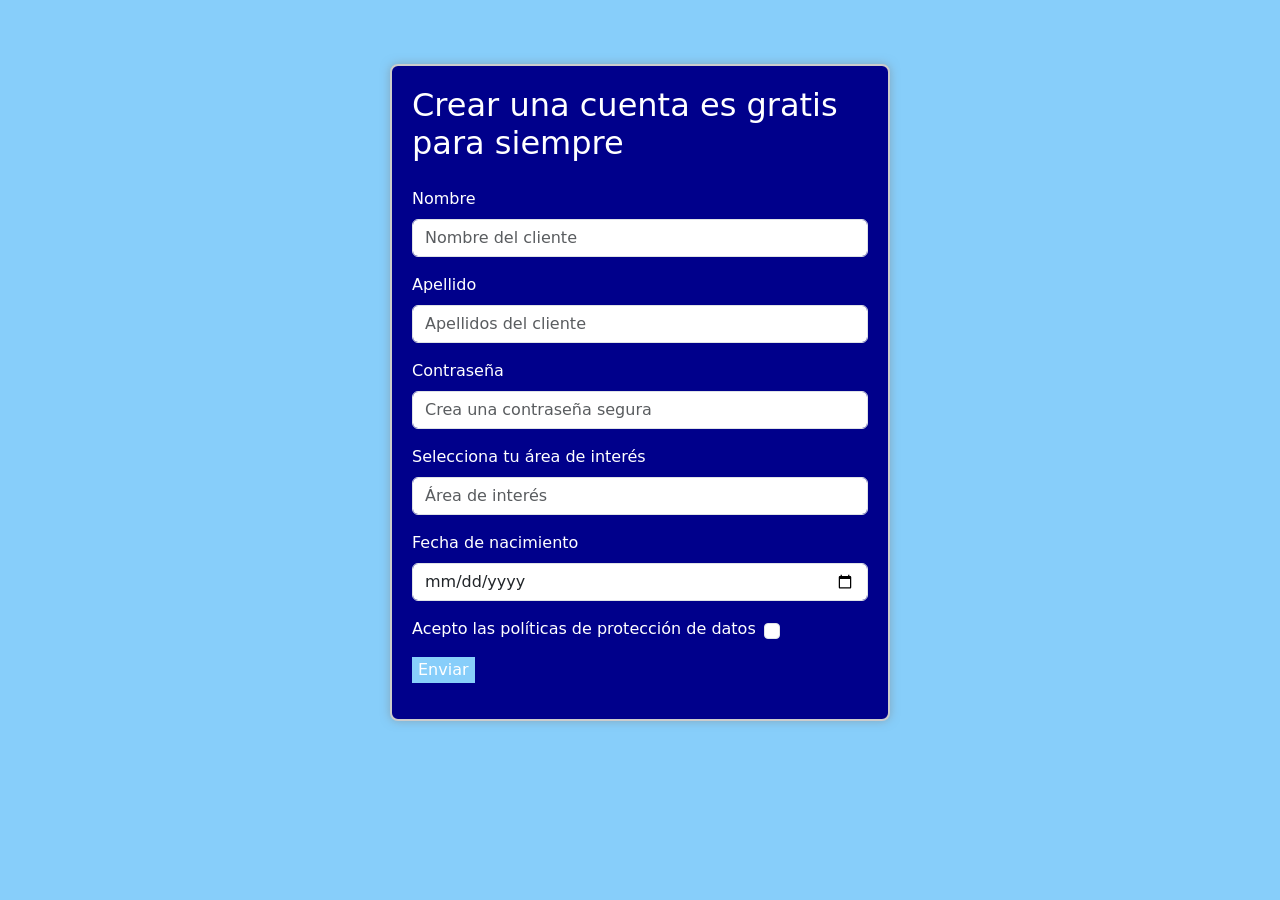
<file: index.html>
<!DOCTYPE html>
<html lang="es">
<head>
  <meta charset="UTF-8">
  <title>Crear una cuenta</title>
  <link rel="stylesheet" href="https://cdn.jsdelivr.net/npm/bootstrap@5.3.0/dist/css/bootstrap.min.css">
  <link rel="stylesheet" href="formulario.css">
</head>
<body>

  <div class="pantalla1">
    <div class="columna"></div> 
    
    <div class="centro">
      <div class="formulario-container">
        <h2 class="mb-4">Crear una cuenta es gratis para siempre</h2>

        <form id="formulario">
          <div class="mb-3">
            <label for="nombre" class="form-label">Nombre</label>
            <input type="text" class="form-control custom-input" id="nombre" name="nombre" placeholder="Nombre del cliente">
          </div>

          <div class="mb-3">
            <label for="apellido" class="form-label">Apellido</label>
            <input type="text" class="form-control custom-input" id="apellido" name="apellido" placeholder="Apellidos del cliente">
          </div>

          <div class="mb-3">
            <label for="password" class="form-label">Contraseña</label>
            <input type="password" class="form-control custom-input" id="password" name="password" placeholder="Crea una contraseña segura">
          </div>

          <div class="mb-3">
            <label for="intereses" class="form-label">Selecciona tu área de interés</label>
            <input list="lista-intereses" class="form-control custom-input" id="intereses" name="intereses" placeholder="Área de interés">
            <datalist id="lista-intereses">
              <option value="Programación">
              <option value="Matemáticas">
              <option value="Musicales">
            </datalist>
          </div>

          <div class="mb-3">
            <label for="fecha" class="form-label">Fecha de nacimiento</label>
            <input type="date" class="form-control custom-input" id="fecha" name="fecha" placeholder="Selecciona tu fecha de nacimiento">
          </div>

          <div class="mb-3 d-flex align-items-center gap-2">
            <label class="form-check-label" for="politicas">
              Acepto las políticas de protección de datos
            </label>
            <input class="form-check-input" type="checkbox" id="politicas" name="politicas">
          </div>

          <div class="mb-3">

            <button type="button" id="enviar">Enviar</button>
          </div>
        </form>
      </div>
    </div>

    <div class="columna"></div> 
  </div>

  <script src="formulario.js"></script>
</body>
</html>
</file>
<file: formulario.css>
body {
    background-color: lightskyblue;
  }
  
  .centro {
    display: flex;
    justify-content: center;
    align-items: center;
    padding-top: 5%;
    padding-bottom: 10%;
  }
  
  .formulario-container {
    background-color: darkblue;
    color: white;
    padding: 20px;
    border-radius: 8px;
    border: 2px solid #ccc;
    box-shadow: 0 0 10px rgba(128, 128, 128, 0.5);
    width: 100%;
    max-width: 500px;
  }
  
  .formulario-container button {
    background-color: lightskyblue;
    color: white;
    border: none;
  }
</file>
